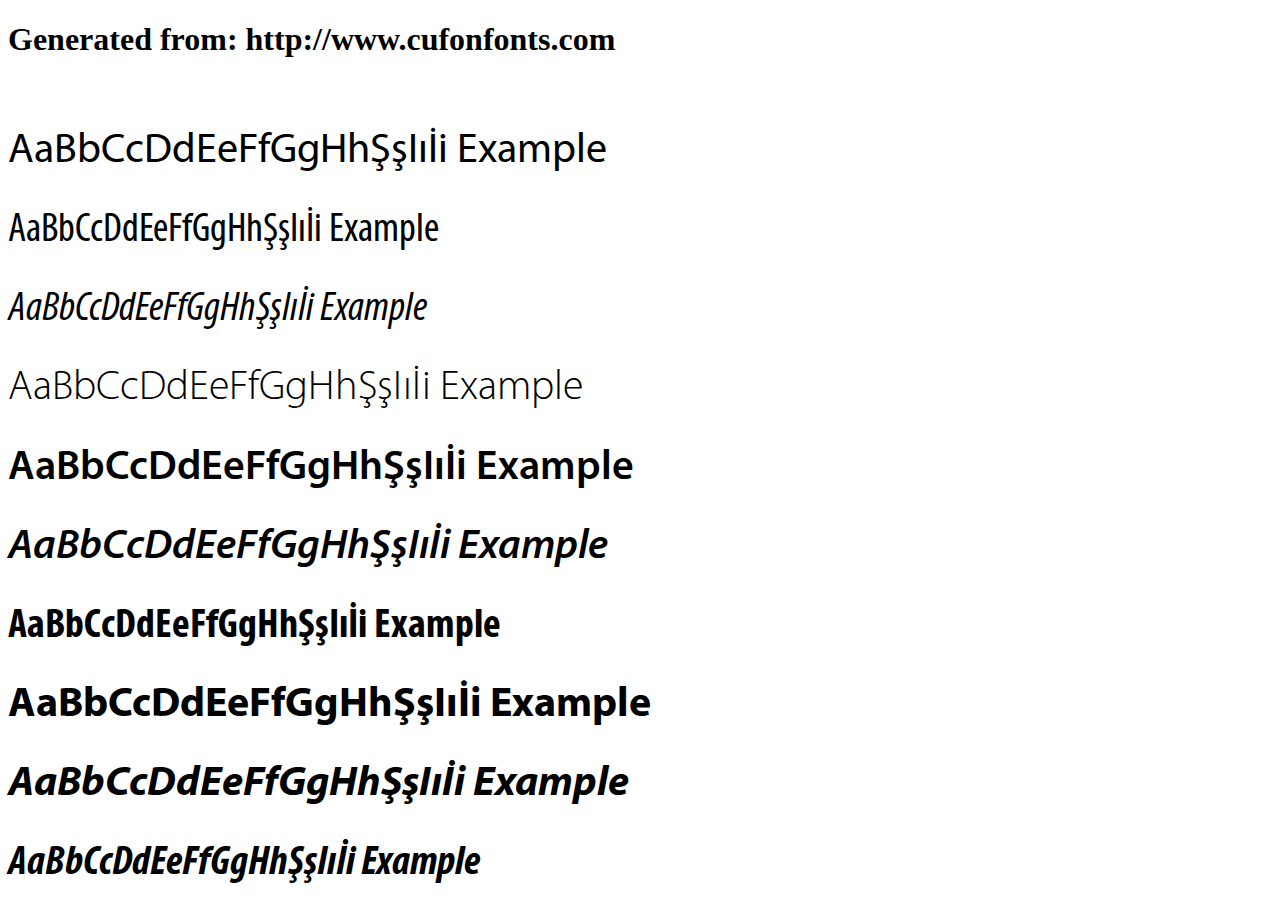
<file: assests/Fonts/Myraid-pro/example.html>
<!DOCTYPE html>
<html xmlns="http://www.w3.org/1999/xhtml">
<head>
    <meta http-equiv="Content-Type" content="text/html; charset=utf-8"/>
    <link rel="stylesheet" type="text/css"
          href="style.css"/>
</head>

<body>

<h1>Generated from: http://www.cufonfonts.com</h1><br/>
<h1 style="font-family:'Myriad Pro Regular';font-weight:normal;font-size:42px">AaBbCcDdEeFfGgHhŞşIıİi Example</h1>
<h1 style="font-family:'Myriad Pro Condensed';font-weight:normal;font-size:42px">AaBbCcDdEeFfGgHhŞşIıİi Example</h1>
<h1 style="font-family:'Myriad Pro Condensed Italic';font-weight:normal;font-size:42px">AaBbCcDdEeFfGgHhŞşIıİi Example</h1>
<h1 style="font-family:'Myriad Pro Light';font-weight:normal;font-size:42px">AaBbCcDdEeFfGgHhŞşIıİi Example</h1>
<h1 style="font-family:'Myriad Pro Semibold';font-weight:normal;font-size:42px">AaBbCcDdEeFfGgHhŞşIıİi Example</h1>
<h1 style="font-family:'Myriad Pro Semibold Italic';font-weight:normal;font-size:42px">AaBbCcDdEeFfGgHhŞşIıİi Example</h1>
<h1 style="font-family:'Myriad Pro Bold Condensed';font-weight:normal;font-size:42px">AaBbCcDdEeFfGgHhŞşIıİi Example</h1>
<h1 style="font-family:'Myriad Pro Bold';font-weight:normal;font-size:42px">AaBbCcDdEeFfGgHhŞşIıİi Example</h1>
<h1 style="font-family:'Myriad Pro Bold Italic';font-weight:normal;font-size:42px">AaBbCcDdEeFfGgHhŞşIıİi Example</h1>
<h1 style="font-family:'Myriad Pro Bold Condensed Italic';font-weight:normal;font-size:42px">AaBbCcDdEeFfGgHhŞşIıİi Example</h1>


</body>
</html>
</file>
<file: assests/Fonts/Myraid-pro/style.css>
/* #### Generated By: http://www.cufonfonts.com #### */

    @font-face {
    font-family: 'Myriad Pro Regular';
    font-style: normal;
    font-weight: normal;
    src: local('Myriad Pro Regular'), url('MYRIADPRO-REGULAR.woff') format('woff');
    }
    

    @font-face {
    font-family: 'Myriad Pro Condensed';
    font-style: normal;
    font-weight: normal;
    src: local('Myriad Pro Condensed'), url('MYRIADPRO-COND.woff') format('woff');
    }
    

    @font-face {
    font-family: 'Myriad Pro Condensed Italic';
    font-style: normal;
    font-weight: normal;
    src: local('Myriad Pro Condensed Italic'), url('MYRIADPRO-CONDIT.woff') format('woff');
    }
    

    @font-face {
    font-family: 'Myriad Pro Light';
    font-style: normal;
    font-weight: normal;
    src: local('Myriad Pro Light'), url('MyriadPro-Light.woff') format('woff');
    }
    

    @font-face {
    font-family: 'Myriad Pro Semibold';
    font-style: normal;
    font-weight: normal;
    src: local('Myriad Pro Semibold'), url('MYRIADPRO-SEMIBOLD.woff') format('woff');
    }
    

    @font-face {
    font-family: 'Myriad Pro Semibold Italic';
    font-style: normal;
    font-weight: normal;
    src: local('Myriad Pro Semibold Italic'), url('MYRIADPRO-SEMIBOLDIT.woff') format('woff');
    }
    

    @font-face {
    font-family: 'Myriad Pro Bold Condensed';
    font-style: normal;
    font-weight: normal;
    src: local('Myriad Pro Bold Condensed'), url('MYRIADPRO-BOLDCOND.woff') format('woff');
    }
    

    @font-face {
    font-family: 'Myriad Pro Bold';
    font-style: normal;
    font-weight: normal;
    src: local('Myriad Pro Bold'), url('MYRIADPRO-BOLD.woff') format('woff');
    }
    

    @font-face {
    font-family: 'Myriad Pro Bold Italic';
    font-style: normal;
    font-weight: normal;
    src: local('Myriad Pro Bold Italic'), url('MYRIADPRO-BOLDIT.woff') format('woff');
    }
    

    @font-face {
    font-family: 'Myriad Pro Bold Condensed Italic';
    font-style: normal;
    font-weight: normal;
    src: local('Myriad Pro Bold Condensed Italic'), url('MYRIADPRO-BOLDCONDIT.woff') format('woff');
    }
</file>
